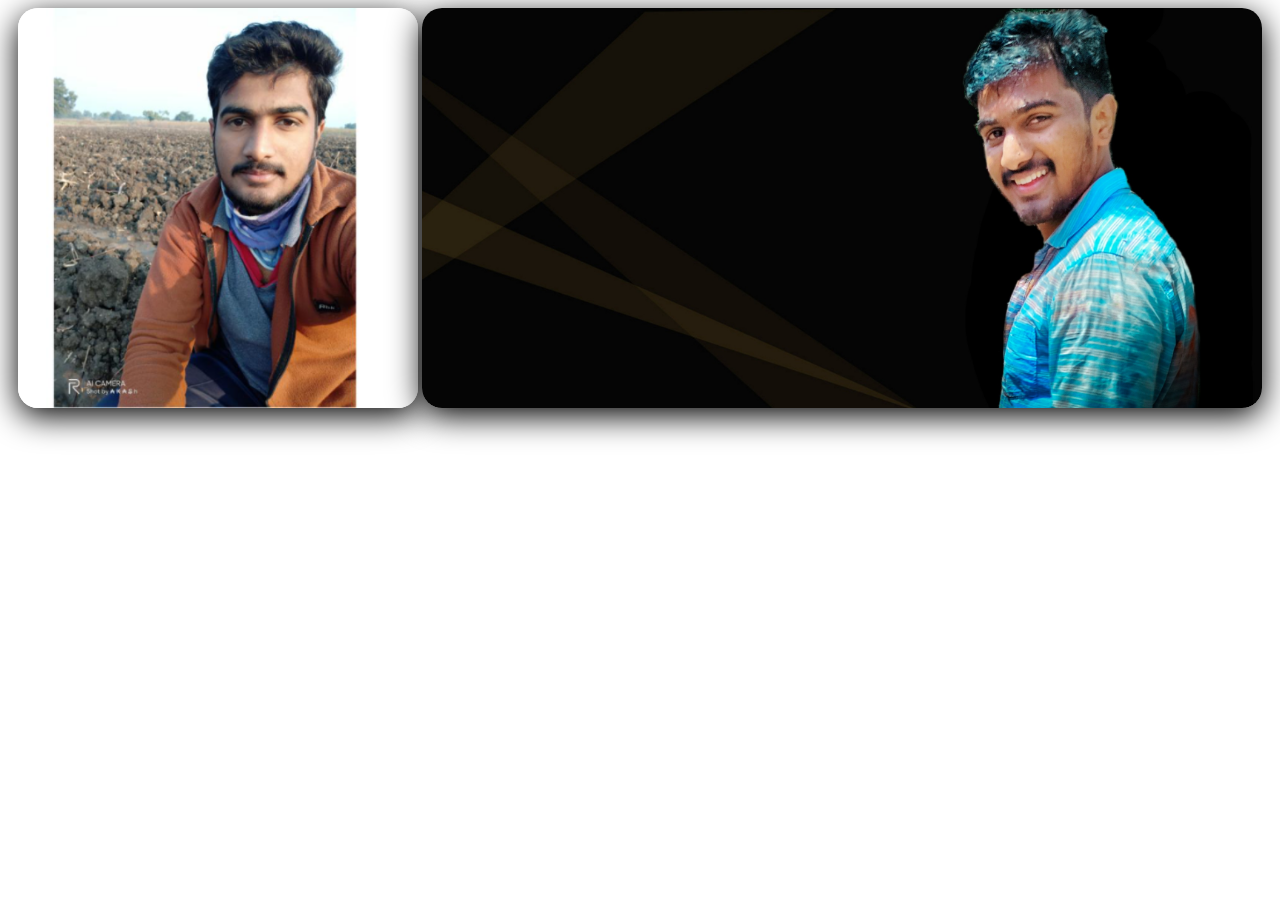
<file: script/second.html>
<!DOCTYPE html>
<html lang="en">
<head>
    <meta charset="UTF-8">
    <meta http-equiv="X-UA-Compatible" content="IE=edge">
    <meta name="viewport" content="width=device-width, initial-scale=1.0">
    <title>next page</title>
    <link rel="stylesheet" href="../style/Style.css">
</head>
<body><center>
    <img src="../imgs/1 (1).PNG" alt="">
    <img src="../imgs/1 (2).jpg" alt=""></center>
</body>
</html>
</file>
<file: style/Style.css>
img{
    height: 400px;
    border-radius: 20px;
    box-shadow: 0px 8px 32px 0px black;
}


body{
    /* background-color: black; */
}

Button{
    width: 400px;
    padding: 5px;
height: auto;
border-radius: 20px;    
    background-color: chartreuse;
}
</file>
